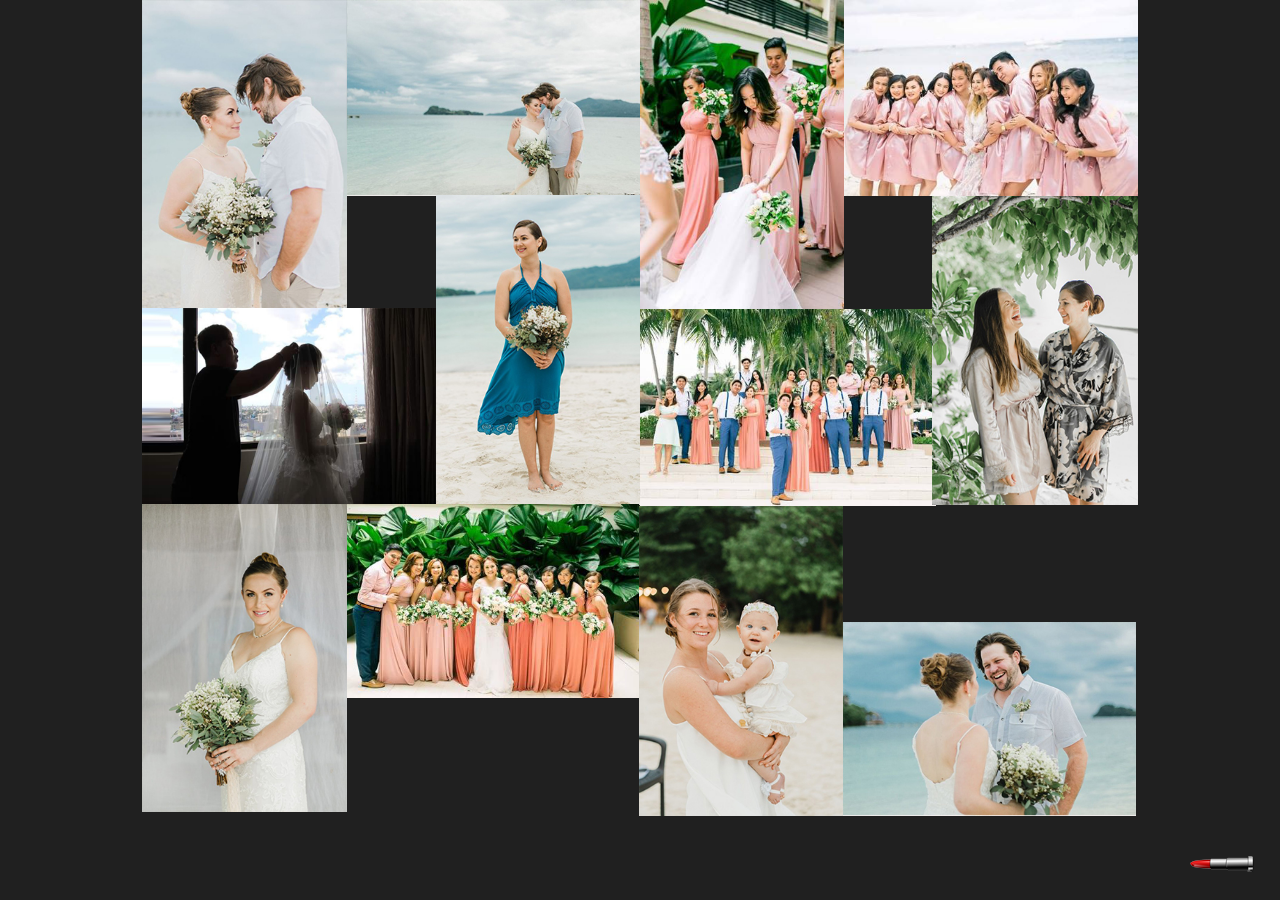
<file: gallery.html>
<!DOCTYPE>
<html>
<head>
		<meta charset="UTF-8">
		<meta name="viewport" content="width=device-width, initial-scale=1">
		<link href="https://fonts.googleapis.com/css?family=Muli" rel="stylesheet">
		<link href="https://fonts.googleapis.com/css?family=Tangerine" rel="stylesheet">
		<link rel="stylesheet" type="text/css" href="W3.css">
		<link rel="stylesheet" type="text/css" href="index.css">
		<link rel="stylesheet" href="https://cdnjs.cloudflare.com/ajax/libs/font-awesome/4.7.0/css/font-awesome.min.css">

<style type="text/css">
#container
{
	position:relative;
	width: 1276px;
	margin-top: 0px;
	margin-bottom: 0px;
	margin-left: auto;
	margin-right: auto;
	text-align:left; 
}

#container2
{
	position:relative;
	width: 75%;
	margin-top: 0px;
	margin-left: auto;
	margin-right: auto;
}

#toTop2 {

  text-decoration: none;
  position: fixed;
  bottom: 20px;
  right: 2%;
  overflow: hidden;
  z-index: 999; 
  border: none;
  text-indent: 100%;

}


</style>

</head>
<body>
<div class="bg-img01">
<div id="container" class="w3-hide-small w3-hide-medium">
	<div id="image2" style="position:absolute; overflow:hidden; left:345px; top:0px; width:294px; height:196px;">
		<div style="position: relative;">
			<div class="container_scale">
				<img src="images/4ph.jpg" alt="" title="" border=0 width=294 height=196 onclick="onClick(this)" class="image2">
			</div>
		</div>
	</div>

		<div id="image1" style="position:absolute; overflow:hidden; left:140px; top:0px; width:205px; height:308px;">
			<div style="position: relative;">
				<div class="container_scale">
					<img src="images/5ph.jpg" alt="" title="" border=0 width=205 height=308 onclick="onClick(this)" class="image2">
				</div>
			</div>
		</div>

		<div id="image4" style="position:absolute; overflow:hidden; left:434px; top:195px; width:204px; height:310px;">
			<div style="position: relative;">
				<div class="container_scale">
					<img src="images/6ph.jpg" alt="" title="" border=0 width=204 height=310 onclick="onClick(this)" class="image2">
				</div>
			</div>
		</div>

		<div id="image5" style="position:absolute; overflow:hidden; left:638px; top:309px; width:296px; height:197px;">
			<div style="position: relative;">
				<div class="container_scale">
					<img src="images/43371778_1112037242293994_1742790835570737152_n.jpg" alt="" title="" border=0 width=296 height=197 onclick="onClick(this)" class="image2">
				</div>
			</div>
		</div>

		<div id="image6" style="position:absolute; overflow:hidden; left:638px; top:0px; width:204px; height:309px;">
			<div style="position: relative;">
				<div class="container_scale">
					<img src="images/43262196_320138915439420_4041136481153056768_n.jpg" alt="" title="" border=0 width=204 height=309 onclick="onClick(this)" onclick="onClick(this)" class="image2">
				</div>
			</div>
		</div>

		<div id="image7" style="position:absolute; overflow:hidden; left:842px; top:0px; width:294px; height:196px;">
			<div style="position: relative;">
				<div class="container_scale">
					<img src="images/43266571_272491786714614_6857943224061788160_n.jpg" alt="" title="" border=0 width=294 height=196 onclick="onClick(this)" class="image2">
				</div>
			</div>
		</div>

		<div id="image8" style="position:absolute; overflow:hidden; left:930px; top:196px; width:206px; height:309px;" >
			<div style="position: relative;">
				<div class="container_scale">
					<img src="images/1ph.jpg" alt="" title="" border=0 width=206 height=309 onclick="onClick(this)" class="image2">
				</div>
			</div>
		</div>

		<div id="image3" style="position:absolute; overflow:hidden; left:140px; top:308px; width:294px; height:196px;">
			<div style="position: relative;">
				<div class="container_scale">
					<img src="images/43325190_328637344363545_7868290201196429312_n.jpg" alt="" title="" border=0 width=294 height=196 onclick="onClick(this)" class="image2">
				</div>
			</div>
		</div>

		<div id="image9" style="position:absolute; overflow:hidden; left:140px; top:504px; width:205px; height:308px;">
			<div style="position: relative;">
				<div class="container_scale">
					<img src="images/2ph.jpg" alt="" title="" border=0 width=205 height=308 onclick="onClick(this)" class="image2">
				</div>
			</div>
		</div>

		<div id="image10" style="position:absolute; overflow:hidden; left:637px; top:506px; width:205px; height:312px;">
			<div style="position: relative;">
				<div class="container_scale">
					<img src="images/3ph.jpg" alt="" title="" border=0 width=204 height=310 onclick="onClick(this)" class="image2">
				</div>
			</div>
		</div>

		<div id="image11" style="position:absolute; overflow:hidden; left:345px; top:504px; width:292px; height:194px;">
			<div style="position: relative;">
				<div class="container_scale">
					<img src="images/43354548_258785834778504_6774057625098125312_n.jpg" alt="" title="" border=0 width=292 height=194 onclick="onClick(this)" class="image2">
				</div>
			</div>
		</div>

		<div id="image12" style="position:absolute; overflow:hidden; left:841px; top:622px; width:293px; height:194px;">
			<div style="position: relative;">
				<div class="container_scale">
					<img src="images/0P4A5380_preview.jpeg" alt="" title="" border=0 width=293 height=194 onclick="onClick(this)" class="image2">
				</div>
			</div>
		</div>

</div>

<!--  Gallery for Medium Screens -->

	<div id="container2">
	<div id="image11" class="w3-hide-large w3-hide-small" style="position:absolute; overflow:hidden; left:204px; top:718px; width:294px; height:194px;">
		<div style="position: relative;">
			<div class="container_scale">
				<img src="images/43354548_258785834778504_6774057625098125312_n.jpg" alt="" title="" border=0 width=294 height=194 onclick="onClick(this)" class="image2">
			</div>
		</div>
	</div>

	<div id="image2" class="w3-hide-large w3-hide-small" style="position:absolute; overflow:hidden; left:205px; top:0px; width:294px; height:196px;">
		<div style="position: relative;">
			<div class="container_scale">
				<img src="images/4ph.jpg" alt="" title="" border=0 width=294 height=196 onclick="onClick(this)" class="image2">
			</div>
		</div>
	</div>

	<div id="image1" class="w3-hide-large w3-hide-small" style="position:absolute; overflow:hidden; left:0px; top:0px; width:205px; height:308px;">
		<div style="position: relative;">
			<div class="container_scale">
				<img src="images/5ph.jpg" alt="" title="" border=0 width=205 height=308 onclick="onClick(this)" class="image2">
			</div>
		</div>
	</div>

	<div id="image4" class="w3-hide-large w3-hide-small" style="position:absolute; overflow:hidden; left:0px; top:506px; width:204px; height:310px;">
		<div style="position: relative;">
			<div class="container_scale">
				<img src="images/6ph.jpg" alt="" title="" border=0 width=204 height=310 onclick="onClick(this)" class="image2">
			</div>
		</div>
	</div>

	<div id="image5" class="w3-hide-large w3-hide-small" style="position:absolute; overflow:hidden; left:204px; top:506px; width:296px; height:197px;">
		<div style="position: relative;">
			<div class="container_scale">
				<img src="images/43371778_1112037242293994_1742790835570737152_n.jpg" alt="" title="" border=0 width=296 height=197 onclick="onClick(this)" class="image2">
			</div>
		</div>
	</div>

	<div id="image6" class="w3-hide-large w3-hide-small" style="position:absolute; overflow:hidden; left:498px; top:0px; width:204px; height:309px;">
		<div style="position: relative;">
			<div class="container_scale">
				<img src="images/43262196_320138915439420_4041136481153056768_n.jpg" alt="" title="" border=0 width=204 height=309 onclick="onClick(this)" class="image2">
			</div>
		</div>
	</div>

	<div id="image7" class="w3-hide-large w3-hide-small" style="position:absolute; overflow:hidden; left:0px; top:310px; width:294px; height:196px;">
		<div style="position: relative;">
			<div class="container_scale">
				<img src="images/43266571_272491786714614_6857943224061788160_n.jpg" alt="" title="" border=0 width=294 height=196 onclick="onClick(this)" class="image2">
			</div>
		</div>
	</div>

	<div id="image8" class="w3-hide-large w3-hide-small" style="position:absolute; overflow:hidden; left:496px; top:504px; width:206px; height:309px;">
		<div style="position: relative;">
			<div class="container_scale">
				<img src="images/1ph.jpg" alt="" title="" border=0 width=206 height=309 onclick="onClick(this)" class="image2">
			</div>
		</div>
	</div>

	<div id="image3" class="w3-hide-large w3-hide-small" style="position:absolute; overflow:hidden; left:408px; top:309px; width:294px; height:196px;">
		<div style="position: relative;">
			<div class="container_scale">
				<img src="images/43325190_328637344363545_7868290201196429312_n.jpg" alt="" title="" border=0 width=294 height=196 onclick="onClick(this)" class="image2">
			</div>
		</div>
	</div>

	<div id="image9" class="w3-hide-large w3-hide-small" style="position:absolute; overflow:hidden; left:-1px; top:816px; width:205px; height:308px;">
		<div style="position: relative;">
			<div class="container_scale">
				<img src="images/2ph.jpg" alt="" title="" border=0 width=205 height=308 onclick="onClick(this)" class="image2">
			</div>
		</div>
	</div>

	<div id="image10" class="w3-hide-large w3-hide-small" style="position:absolute; overflow:hidden; left:496px; top:812px; width:206px; height:312px;">
		<div style="position: relative;">
			<div class="container_scale">
				<img src="images/3ph.jpg" alt="" title="" border=0 width=206 height=312 onclick="onClick(this)" class="image2">
			</div>
		</div>
	</div>

	<div id="image12" class="w3-hide-large w3-hide-small" style="position:absolute; overflow:hidden; left:204px; top:931px; width:293px; height:194px;">
		<div style="position: relative;">
			<div class="container_scale">
				<img src="images/0P4A5380_preview.jpeg" alt="" title="" border=0 width=293 height=194 onclick="onClick(this)" class="image2">
			</div>
		</div>
	</div>

</div>
</div>

<!-- Gallery for Small Screen -->
<div class="bg-img03">
	<div class="w3-container w3-center">
		<div class="w3-cell-row">
			<div class="w3-cell w3-mobile w3-hide-large w3-hide-medium w3-image">
				<div style="position: relative;">
					<div class="container_scale">
						<img src="images/4ph.jpg" border=0 width=294 height=196 onclick="onClick(this)" class="image2">
					</div>
				</div>
			</div>
			<div class="w3-cell w3-mobile w3-hide-large w3-hide-medium w3-image">
				<div style="position: relative;">
					<div class="container_scale">
						<img src="images/5ph.jpg" border=0 width=205 height=308 onclick="onClick(this)" class="image2">
					</div>
				</div>
			</div>
			<div class="w3-cell w3-mobile w3-hide-large w3-hide-medium w3-image">
				<div style="position: relative;">
					<div class="container_scale">
						<img src="images/6ph.jpg" border=0 width=204 height=310 onclick="onClick(this)" class="image2">
					</div>
				</div>
			</div>
			<div class="w3-cell w3-mobile w3-hide-large w3-hide-medium w3-image">
				<div style="position: relative;">
					<div class="container_scale">
						<img src="images/43371778_1112037242293994_1742790835570737152_n.jpg" border=0 width=296 height=197 onclick="onClick(this)" class="image2">
					</div>
				</div>
			</div>
			<div class="w3-cell w3-mobile w3-hide-large w3-hide-medium w3-image">
				<div style="position: relative;">
					<div class="container_scale">
						<img src="images/43262196_320138915439420_4041136481153056768_n.jpg" border=0 width=204 height=309 onclick="onClick(this)" class="image2">
					</div>
				</div>
			</div>
			<div class="w3-cell w3-mobile w3-hide-large w3-hide-medium w3-image">
				<div style="position: relative;">
					<div class="container_scale">
						<img src="images/43266571_272491786714614_6857943224061788160_n.jpg" border=0 width=294 height=196 onclick="onClick(this)" class="image2">
					</div>
				</div>
			</div>
			<div class="w3-cell w3-mobile w3-hide-large w3-hide-medium w3-image">
				<div style="position: relative;">
					<div class="container_scale">
						<img src="images/1ph.jpg" border=0 width=206 height=309 onclick="onClick(this)" class="image2">
					</div>
				</div>
			</div>
			<div class="w3-cell w3-mobile w3-hide-large w3-hide-medium w3-image">
				<div style="position: relative;">
					<div class="container_scale">
						<img src="images/43325190_328637344363545_7868290201196429312_n.jpg" border=0 width=294 height=196 onclick="onClick(this)" class="image2">
					</div>
				</div>
			</div>
			<div class="w3-cell w3-mobile w3-hide-large w3-hide-medium w3-image">
				<div style="position: relative;">
					<div class="container_scale">
						<img src="images/2ph.jpg" border=0 width=205 height=308 onclick="onClick(this)" class="image2">
					</div>
				</div>
			</div>
			<div class="w3-cell w3-mobile w3-hide-large w3-hide-medium w3-image">
				<div style="position: relative;">
					<div class="container_scale">
						<img src="images/3ph.jpg" border=0 width=204 height=312 onclick="onClick(this)" class="image2">
					</div>
				</div>
			</div>
			<div class="w3-cell w3-mobile w3-hide-large w3-hide-medium w3-image">
				<div style="position: relative;">
					<div class="container_scale">
						<img src="images/43354548_258785834778504_6774057625098125312_n.jpg" border=0 width=292 height=194 onclick="onClick(this)" class="image2">
					</div>
				</div>
			</div>
			<div class="w3-cell w3-mobile w3-hide-large w3-hide-medium w3-image">
				<div style="position: relative;">
					<div class="container_scale">
						<img src="images/0P4A5380_preview.jpeg" border=0 width=293 height=194 onclick="onClick(this)" class="image2">
					</div>
				</div>
			</div>
		</div>
	</div>
</div>

<!-- Modal for Gallery full size images on click-->
<div id="modal01" class="w3-modal" style="background-color:rgba(0,0,0, 0.9);" onclick="this.style.display='none'">
  <span class="w3-button w3-large w3-black w3-display-topright" title="Close Modal Image"><i class="fa fa-remove"></i></span>
  <div class="w3-modal-content w3-animate-zoom w3-center w3-transparent w3-padding-64">
    <img id="img01" class="w3-image" style="border:3px solid #fff;">
  </div>
</div>

<a href="https://www.metroglamstudio.com/index.html#gallery" title="Back To Home"><img src="images/lipstick2.png" id="toTop2"></a>

<script type="text/javascript">
		// Modal Image Gallery
	function onClick(element) {
	  document.getElementById("img01").src = element.src;
	  document.getElementById("modal01").style.display = "block";
	}
</script>

</body>
</html>
</file>
<file: index.css>
body,h1,h2,h3,h4,h5,h6 {font-family: 'Muli', sans-serif;}
body, html {
    height: 100%;
    color: #fff;
    line-height: 1.8;
    background-color: #202020;
  }

  .header {
   letter-spacing: 5px;
    color: white;
    text-shadow: 1px 1px 1px #ff9800!important; 
}


/* Header Buttons  */
.button {
  border: 1px solid #ff9800!important;
  width: 150px;
  padding:8px;
  transition: 0.3s linear;
  -webkit-transition: 0.3s linear;
}

.button:hover {
  background-color: gray!important;
}


/* About Us */

@font-face {
    font-family: Edward;
    src: url(fonts/Edward.ttf);
}

.signature {
    font-family: 'Tangerine', cursive;
}

.margin-left {
  margin-left: 16px;
}

.logo-margin-left {
  margin-left: 64px;
}

.margin-top {
  margin-top: 32px;
}

.dreamTeam {
  text-decoration: none;
  color: #ff9800!important;
}



/* Service Background Images */
.service-bg1 {
  background-image: url("images/air-brush.jpg");
  background-repeat: no-repeat;
  background-position: center;
  background-size: cover;
}

.card-4{box-shadow:0 0px 20px 0px rgba(0,0,0,0.2),0 0px 20px 0px rgba(0,0,0,0.19)}


/* Gallery Overlay Effect */

.grayscale-max {
  transition: .3s;
  filter:grayscale(100%);
}

.grayscale-max:hover {
  filter:grayscale(0);
}

div#container
{
  position:relative;
  width: 1276px;
  margin-top: 0px;
  margin-left: auto;
  margin-right: auto;
  text-align:left; 
}

div#container2
{
  position:relative;
  width: 75%;
  margin-top: 0px;
  margin-left: auto;
  margin-right: auto;
}

.container {
  position: relative;
}

.overlay {
  position: absolute;
  bottom: 0;
  left: 0;
  right: 0;
  background-color: rgba(0,0,0, 0.6);
  overflow: hidden;
  width: 100%;
  height: 0;
  transition: .3s ease-in-out;
}

.container:hover .overlay {
  height: 30%;
}

.text {
  color: white;
  font-size: 20px;
  position: absolute;
  top: 50%;
  left: 50%;
  -webkit-transform: translate(-50%, -50%);
  -ms-transform: translate(-50%, -50%);
  transform: translate(-50%, -50%);
  text-align: center;
  text-shadow: 2px 2px 2px #000;
}

.promo {
  background-image: url('images/NewsPromo/wedingPackages.jpg');
  background-position: center;
  background-repeat: no-repeat;
  background-size: cover;
  min-height: 510px;
}

.promo_2 {
  background-image: url('images/NewsPromo/wallpaper.jpg');
  background-position: center;
  background-repeat: no-repeat;
  background-size: cover;
  min-height: 510px;
}

@media(max-width:992px) {
  .promo_2 {
    margin-top: 0!important;
    padding-top: 10px!important;
    line-height: 1.6em;
  }

  .hiring {
    white-space: nowrap!important;
  }

  .wallpaper {
    line-height: 1.9em!important;
  }

  .inquireBtn {
    width: 120px!important;
  }
}

.wallpaper {
  background-image: url('images/NewsPromo/wallpaper.jpg');
  background-position: center;
  background-repeat: no-repeat;
  background-size: cover;
  min-height: 500px;
}

.wallpaper2 {
  background-image: url('images/NewsPromo/wallpaper.jpg');
  background-position: center;
  background-repeat: no-repeat;
  background-size: cover;
  min-height: 40px;
}

/* Navigation Button */

.topnav {
  overflow: hidden;
  background-color:rgba(0,0,0,0.1);
  
  

}

.topnav a {
  float: left;
  color: #fff;
  text-align: center;
  padding: 14px 20px;
  text-decoration: none;
  font-size: 17px;
  transition: 0.3s linear;
  -webkit-transition: 0.3s linear;
}


.topnav a:hover {
  color: #ff9800!important;
  text-decoration: none;
}


.smallscreen:hover {
  background-color: #202020;
}

.transparent {
  background-image: url("images/wallpaper.jpg");
  color: white;
  background-position: center;
  background-repeat: no-repeat;
  background-size: cover;
}


/* News & Promos Effect Photo */

.container-overlay {
  position: relative;
}

.shadow-overlay {
  position: absolute;
  top: 0;
  bottom: 0;
  left: 0;
  right: 0;
  height: 100%;
  width: 100%;
  opacity: 0;
  transition: .4s ease;
  background-color: rgba(0,0,0, 0.3);
}

.container-overlay:hover .shadow-overlay {
  opacity: 1;
}

@media (max-width:992px) and (min-width:601px) {
  .img-wedding {
    height:52%!important;
    width:100%;
  }
}

/*Package Section*/

.card {
  transition: 0.3s linear;
  -webkit-transition: 0.3s linear;
}

.card:hover {
  box-shadow: 1px 1px 20px 5px rgba(0,0,0, 0.3);
}





/* Where Scale Images */

.container_scale {
  position: relative;
  overflow: hidden;
}

.image {
  display: block;
  width: 100%;
  height: auto;
  transform: scale(1);
  -webkit-transform: scale(1);
  transition: 0.6s ease-in-out;
  -webkit-transition: 0.6s ease-in-out;
}

.image2 {
  transform: scale(1);
  -webkit-transform: scale(1);
  transition: 0.6s ease-in-out;
  -webkit-transition: 0.6s ease-in-out;
}

.container_scale:hover .image {
    transform: scale(1.1);
    -webkit-transform: scale(1.1);
  }

.container_scale:hover .image2 {
    transform: scale(1.1);
    -webkit-transform: scale(1.1);
  }

  .scale {
  border: 2px solid white;
}

/* Footer  */
  .hover-color-effect{transition: background 0.3s linear 0s;-webkit-transition: background 0.3s linear 0s;-moz-transition: background 0.3s linear 0s;}

  .hover-color-effect {
  background-image: url('images/NewsPromo/wallpaper.jpg');
  background-position: center;
  background-repeat: no-repeat;
  background-size: cover;
  min-height: 200px;
}

#toTop {
  display: none;
  text-decoration: none;
  position: fixed;
  bottom: 20px;
  right: 2%;
  overflow: hidden;
  z-index: 999; 
  border: none;
  text-indent: 100%;

}



input[type=text], textarea {
  -webkit-transition: all 0.30s ease-in-out;
  -moz-transition: all 0.30s ease-in-out;
  -ms-transition: all 0.30s ease-in-out;
  -o-transition: all 0.30s ease-in-out;

  border: 1px solid #DDDDDD;
}
 
input[type=text]:focus, textarea:focus {
  box-shadow: 0 0 5px rgba(81, 203, 238, 3);
  border: 1px solid rgba(81, 203, 238, 3);
}


/* Social Media Logo */
/*
.circle {
  margin-top:5px;
  padding: 5px;
  border-radius:50%;
  font-size: 10px;
  width: 34px;
  text-align: center;
  color: black;
  background: #fff;
}

.circle:hover {
  background: #3B5998;
  color: white;
}
*/

.circle-marker {
  background: green;
  color: white;
  margin-top:5px;
  padding: 5px;
  border-radius:50%;
  font-size: 10px;
  width: 34px;
  text-align: center;
}

.circle-marker:hover {
  color: black;
  background: #fff;
}

.circle-mobile {
  background: orange;
  color: white;
  margin-top:5px;
  padding: 5px;
  border-radius:50%;
  font-size: 10px;
  width: 34px;
  text-align: center;
}

.circle-mobile:hover {
  color: black;
  background: #fff;
}

.circle-google {
  background: red;
  color: white;
  margin-top:5px;
  padding: 5px;
  border-radius:50%;
  font-size: 10px;
  width: 34px;
  text-align: center;
}

.circle-google:hover {
  color: black;
  background: #fff;
}

.circle-face {
  background: #3B5998;
  color: white;
  margin-top:5px;
  padding: 5px;
  border-radius:50%;
  font-size: 10px;
  width: 34px;
  text-align: center;
}

.circle-face:hover {
  color: black;
  background: #fff;
}

.circle-insta {
  margin-top:5px;
  padding: 5px;
  border-radius:50%;
  font-size: 10px;
  width: 34px;
  text-align: center;
  background: #795548!important;
  color: white;
}

.circle-insta:hover {
  color: black;
  background-color: #fff!important;
}

.circle-you {
  margin-top:5px;
  padding: 5px;
  border-radius:50%;
  font-size: 10px;
  width: 34px;
  text-align: center;
  background: #bb0000;
  color: white;
}

.circle-you:hover {
  color: black;
  background: #fff;
}

.codeconvenant {
  text-decoration: none;
  transition: .3s ease;
}

.codeconvenant:hover {
  color: green;
}

@media (max-width:600px) {
  .lipstick {
    width: 6%;
  }
}
</file>
